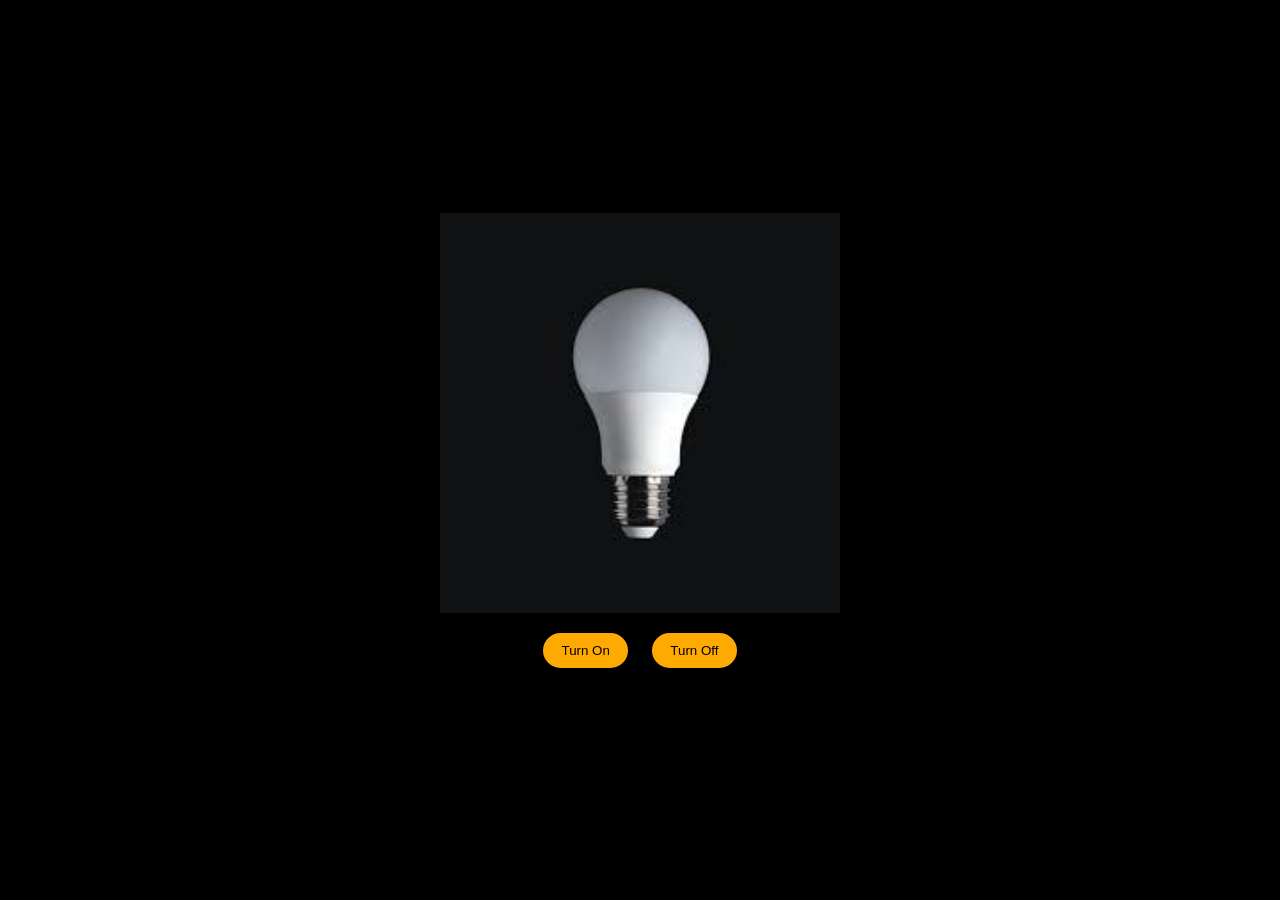
<file: Web Programming/Expirement14/index.html>
<html>

<head>
    <title>Document</title>
    <link rel="stylesheet" href="style.css">
</head>

<body>
    <img src="off.jpg" alt="" id="img">
    <div>
        <button id="on">Turn On</button>
        <button id="off">Turn Off</button>
    </div>

    <script>
       document.getElementById("on").addEventListener("click",()=>{
        document.getElementById("img").src="on.jpg"
        
       })
       document.getElementById("off").addEventListener("click",()=>{
        document.getElementById("img").src="off.jpg"
        
       })
    </script>
</body>

</html>
</file>
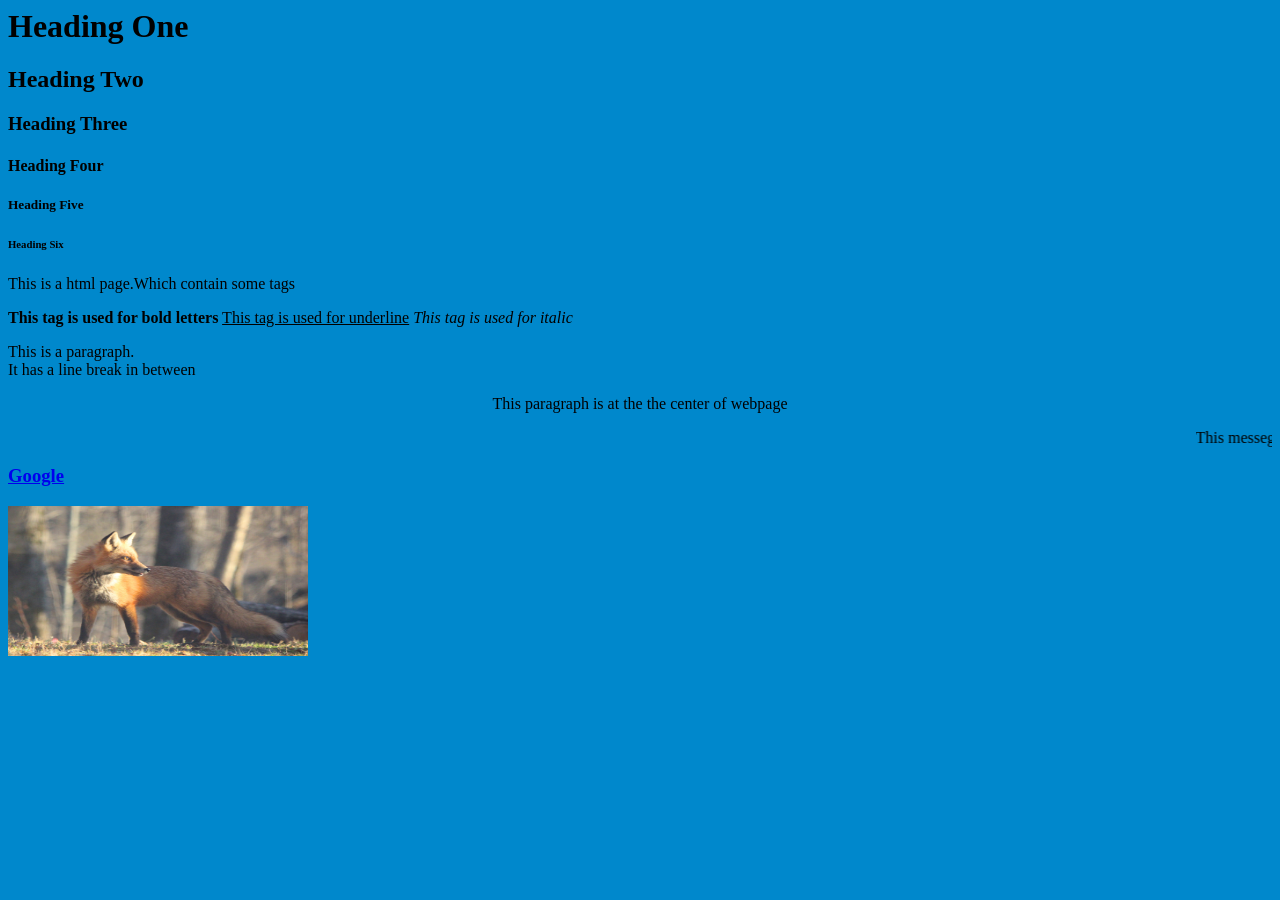
<file: Web Programming/Expirement01/Expirement01.html>
<html>
<head>
<title>sample html</title>
</head>
<body bgcolor="#0088cc">
<h1>Heading One</h1>
<h2>Heading Two</h2>
<h3>Heading Three</h3>
<h4>Heading Four</h4>
<h5>Heading Five</h5>
<h6>Heading Six</h6>

<p>This is a html page.Which contain some tags</p>
<b>This tag is used for bold letters</b>
<u>This tag is used for underline</u>
<i>This tag is used for italic</i>
<p>This is a paragraph.<br>It has a line break in between</p>
<p align="center"> This paragraph is at the the center of webpage</p>
<marquee behavior="scroll" direction="left">This messege is scrolling to left</marquee>
<a href="google.html"><h3>Google<h3></a>
<img src="img.jpg" alt="placeholder image" width="300px" height="150px">
</body>
</html>
</file>
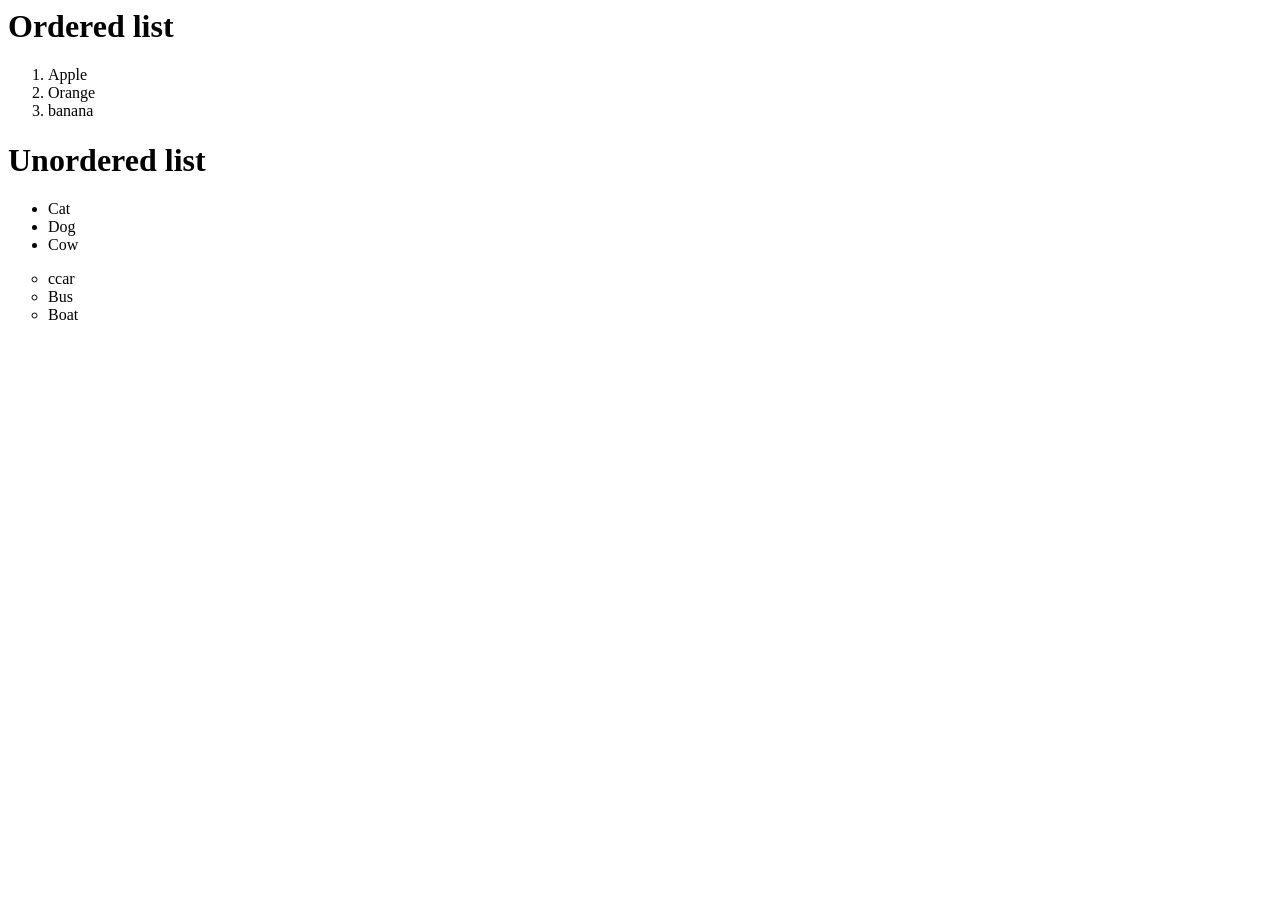
<file: Web Programming/Expirement02/Expirement02.html>
<html>
<head>
<title>HTML List</title>
</head>
<body>
<h1>Ordered list</h1>
<ol>
<li>Apple</li>
<li>Orange</li>
<li>banana</li>
</ol>

<h1>Unordered list</h1>
<ul>
<li>Cat</li> 
<li>Dog</li> 
<li>Cow</li> 
</ul>
<ul type="circle">
<li>ccar</li> 
<li>Bus</li> 
<li>Boat</li> 
</ul>
</body>
</html>
</file>
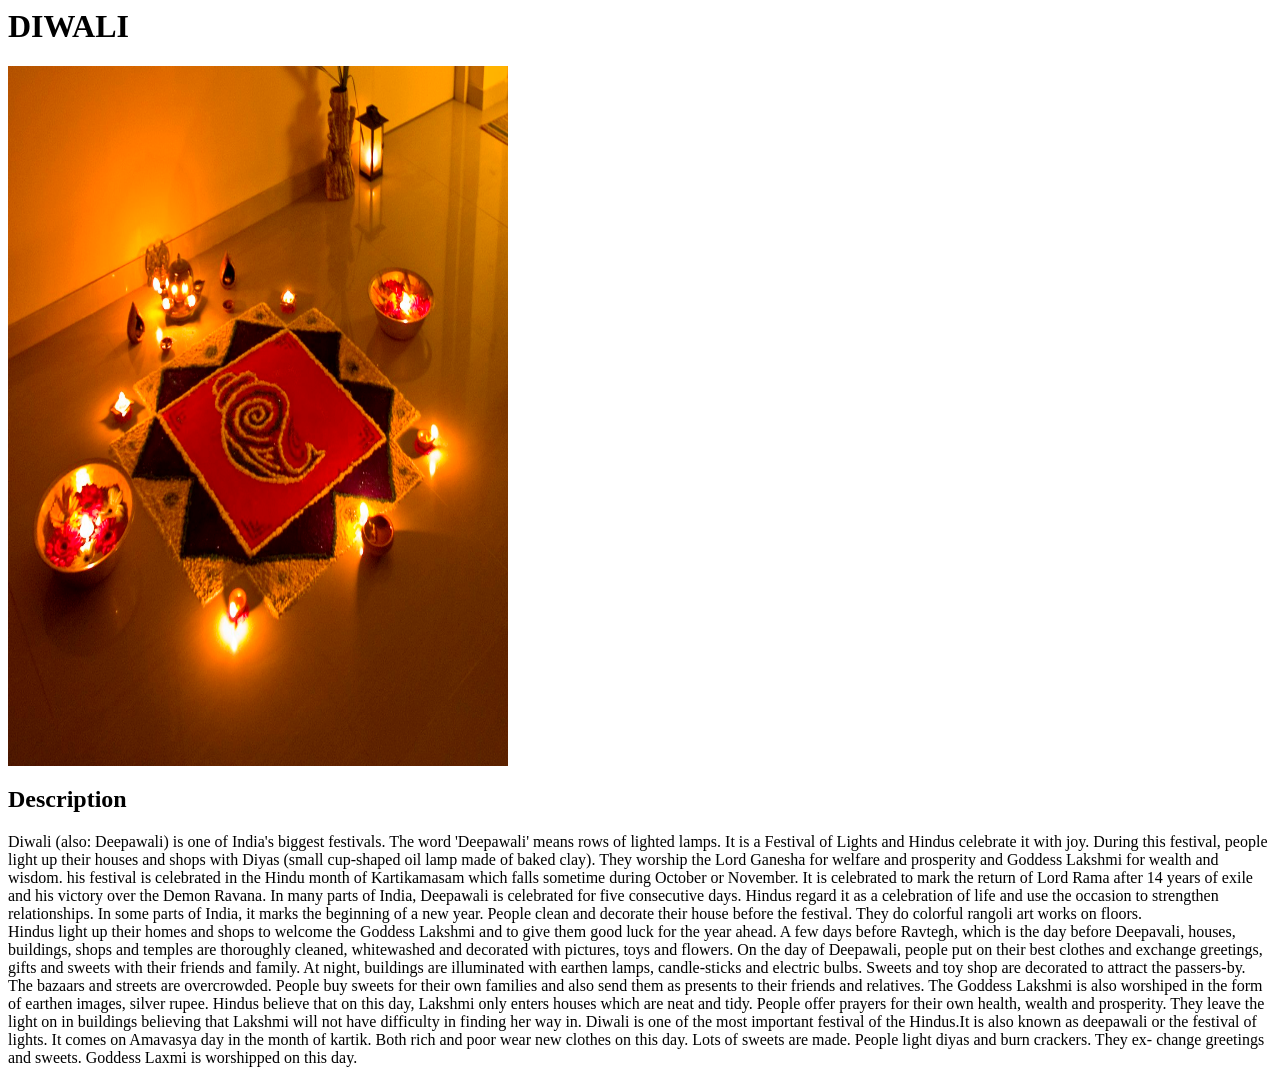
<file: Web Programming/Expirement04/diwali.html>
<html>
<head>
<title>Diwali</title>
</head>
<body>
<h1>DIWALI</h1>
<img src="diwali.jpg" width="500px" height="700px">
<h2>Description</h2>
<p>
Diwali (also: Deepawali) is one of India's biggest festivals. The word 'Deepawali' means rows of lighted lamps. It is a Festival of Lights and Hindus celebrate it with joy. During this festival, people light up their houses and shops with Diyas (small cup-shaped oil lamp made of baked clay). They worship the Lord Ganesha for welfare and prosperity and Goddess Lakshmi for wealth and wisdom. 
his festival is celebrated in the Hindu month of Kartikamasam which falls sometime during October or November. It is celebrated to mark the return of Lord Rama after 14 years of exile and his victory over the Demon Ravana. In many parts of India, Deepawali is celebrated for five consecutive days. Hindus regard it as a celebration of life and use the occasion to strengthen relationships. In some parts of India, it marks the beginning of a new year. People clean and decorate their house before the festival. They do colorful rangoli art works on floors.<br>
Hindus light up their homes and shops to welcome the Goddess Lakshmi and to give them good luck for the year ahead. A few days before Ravtegh, which is the day before Deepavali, houses, buildings, shops and temples are thoroughly cleaned, whitewashed and decorated with pictures, toys and flowers. On the day of Deepawali, people put on their best clothes and exchange greetings, gifts and sweets with their friends and family.
At night, buildings are illuminated with earthen lamps, candle-sticks and electric bulbs. Sweets and toy shop are decorated to attract the passers-by. The bazaars and streets are overcrowded. People buy sweets for their own families and also send them as presents to their friends and relatives. The Goddess Lakshmi is also worshiped in the form of earthen images, silver rupee. Hindus believe that on this day, Lakshmi only enters houses which are neat and tidy. People offer prayers for their own health, wealth and prosperity. They leave the light on in buildings believing that Lakshmi will not have difficulty in finding her way in.
Diwali is one of the most important festival of the Hindus.It is also known as deepawali or the festival of lights. It comes on Amavasya day in the month of kartik. Both rich and poor wear new clothes on this day. Lots of sweets are made. People light diyas and burn crackers. They ex- change greetings and sweets. Goddess Laxmi is worshipped on this day.  </p>
</body>
</html>
</file>
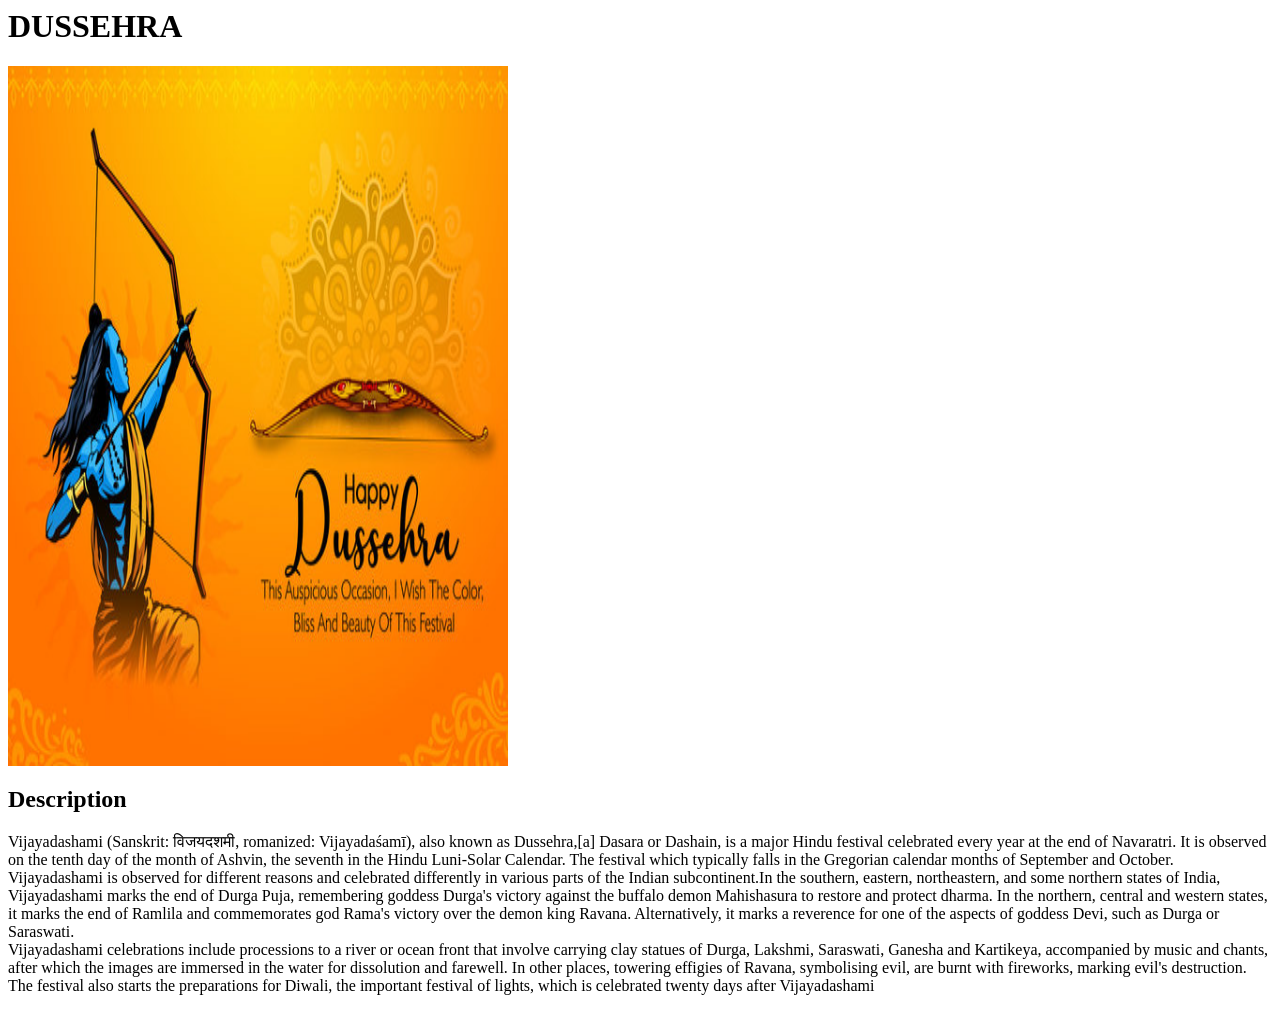
<file: Web Programming/Expirement04/dussehra.html>
<html>
<head>
<title>Dussehra</title>
</head>
<body>
<h1>DUSSEHRA</h1>
<img src="dussehra.jpg" width="500px" height="700px">
<h2>Description</h2>
<p>
Vijayadashami (Sanskrit: विजयदशमी, romanized: Vijayadaśamī), also known as Dussehra,[a] Dasara or Dashain, is a major Hindu festival celebrated every year at the end of Navaratri. It is observed on the tenth day of the month of Ashvin, the seventh in the Hindu Luni-Solar Calendar. The festival which typically falls in the Gregorian calendar months of September and October.<br>

Vijayadashami is observed for different reasons and celebrated differently in various parts of the Indian subcontinent.In the southern, eastern, northeastern, and some northern states of India, Vijayadashami marks the end of Durga Puja, remembering goddess Durga's victory against the buffalo demon Mahishasura to restore and protect dharma. In the northern, central and western states, it marks the end of Ramlila and commemorates god Rama's victory over the demon king Ravana. Alternatively, it marks a reverence for one of the aspects of goddess Devi, such as Durga or Saraswati.<br>

Vijayadashami celebrations include processions to a river or ocean front that involve carrying clay statues of Durga, Lakshmi, Saraswati, Ganesha and Kartikeya, accompanied by music and chants, after which the images are immersed in the water for dissolution and farewell. In other places, towering effigies of Ravana, symbolising evil, are burnt with fireworks, marking evil's destruction. The festival also starts the preparations for Diwali, the important festival of lights, which is celebrated twenty days after Vijayadashami  </p>
</body>
</html>
</file>
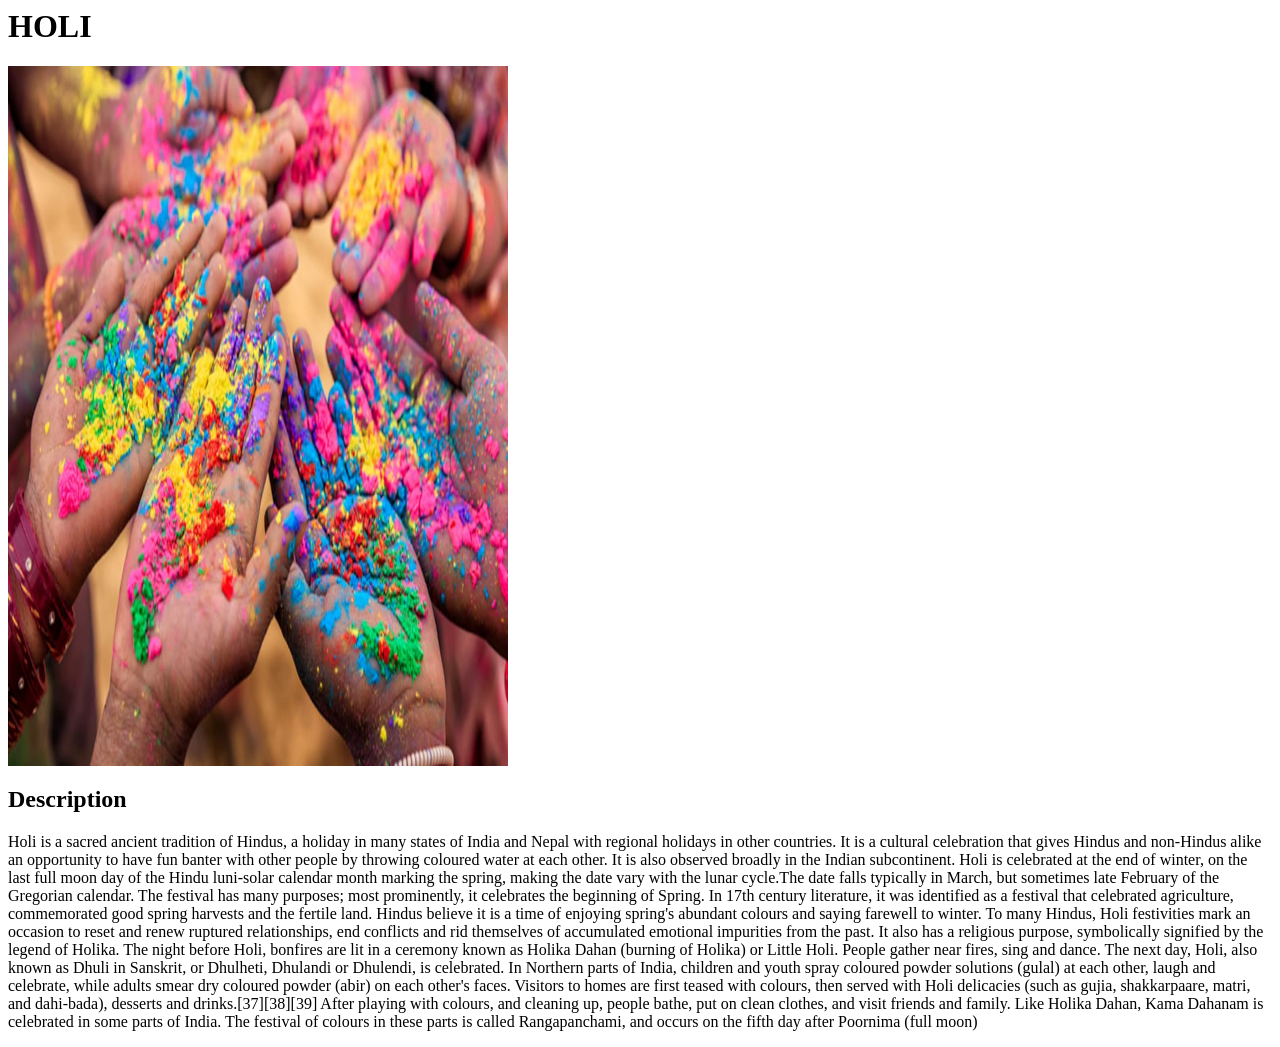
<file: Web Programming/Expirement04/holi.html>
<html>
<head>
<title>Holi</title>
</head>
<body>
<h1>HOLI</h1>
<img src="holi.jpg" width="500px" height="700px">
<h2>Description</h2>
<p>
Holi is a sacred ancient tradition of Hindus, a holiday in many states of India and Nepal with regional holidays in other countries. It is a cultural celebration that gives Hindus and non-Hindus alike an opportunity to have fun banter with other people by throwing coloured water at each other. It is also observed broadly in the Indian subcontinent. Holi is celebrated at the end of winter, on the last full moon day of the Hindu luni-solar calendar month marking the spring, making the date vary with the lunar cycle.The date falls typically in March, but sometimes late February of the Gregorian calendar.

The festival has many purposes; most prominently, it celebrates the beginning of Spring. In 17th century literature, it was identified as a festival that celebrated agriculture, commemorated good spring harvests and the fertile land. Hindus believe it is a time of enjoying spring's abundant colours and saying farewell to winter. To many Hindus, Holi festivities mark an occasion to reset and renew ruptured relationships, end conflicts and rid themselves of accumulated emotional impurities from the past.

It also has a religious purpose, symbolically signified by the legend of Holika. The night before Holi, bonfires are lit in a ceremony known as Holika Dahan (burning of Holika) or Little Holi. People gather near fires, sing and dance. The next day, Holi, also known as Dhuli in Sanskrit, or Dhulheti, Dhulandi or Dhulendi, is celebrated.

In Northern parts of India, children and youth spray coloured powder solutions (gulal) at each other, laugh and celebrate, while adults smear dry coloured powder (abir) on each other's faces. Visitors to homes are first teased with colours, then served with Holi delicacies (such as gujia, shakkarpaare, matri, and dahi-bada), desserts and drinks.[37][38][39] After playing with colours, and cleaning up, people bathe, put on clean clothes, and visit friends and family.

Like Holika Dahan, Kama Dahanam is celebrated in some parts of India. The festival of colours in these parts is called Rangapanchami, and occurs on the fifth day after Poornima (full moon)</p>
</body>
</html>
</file>
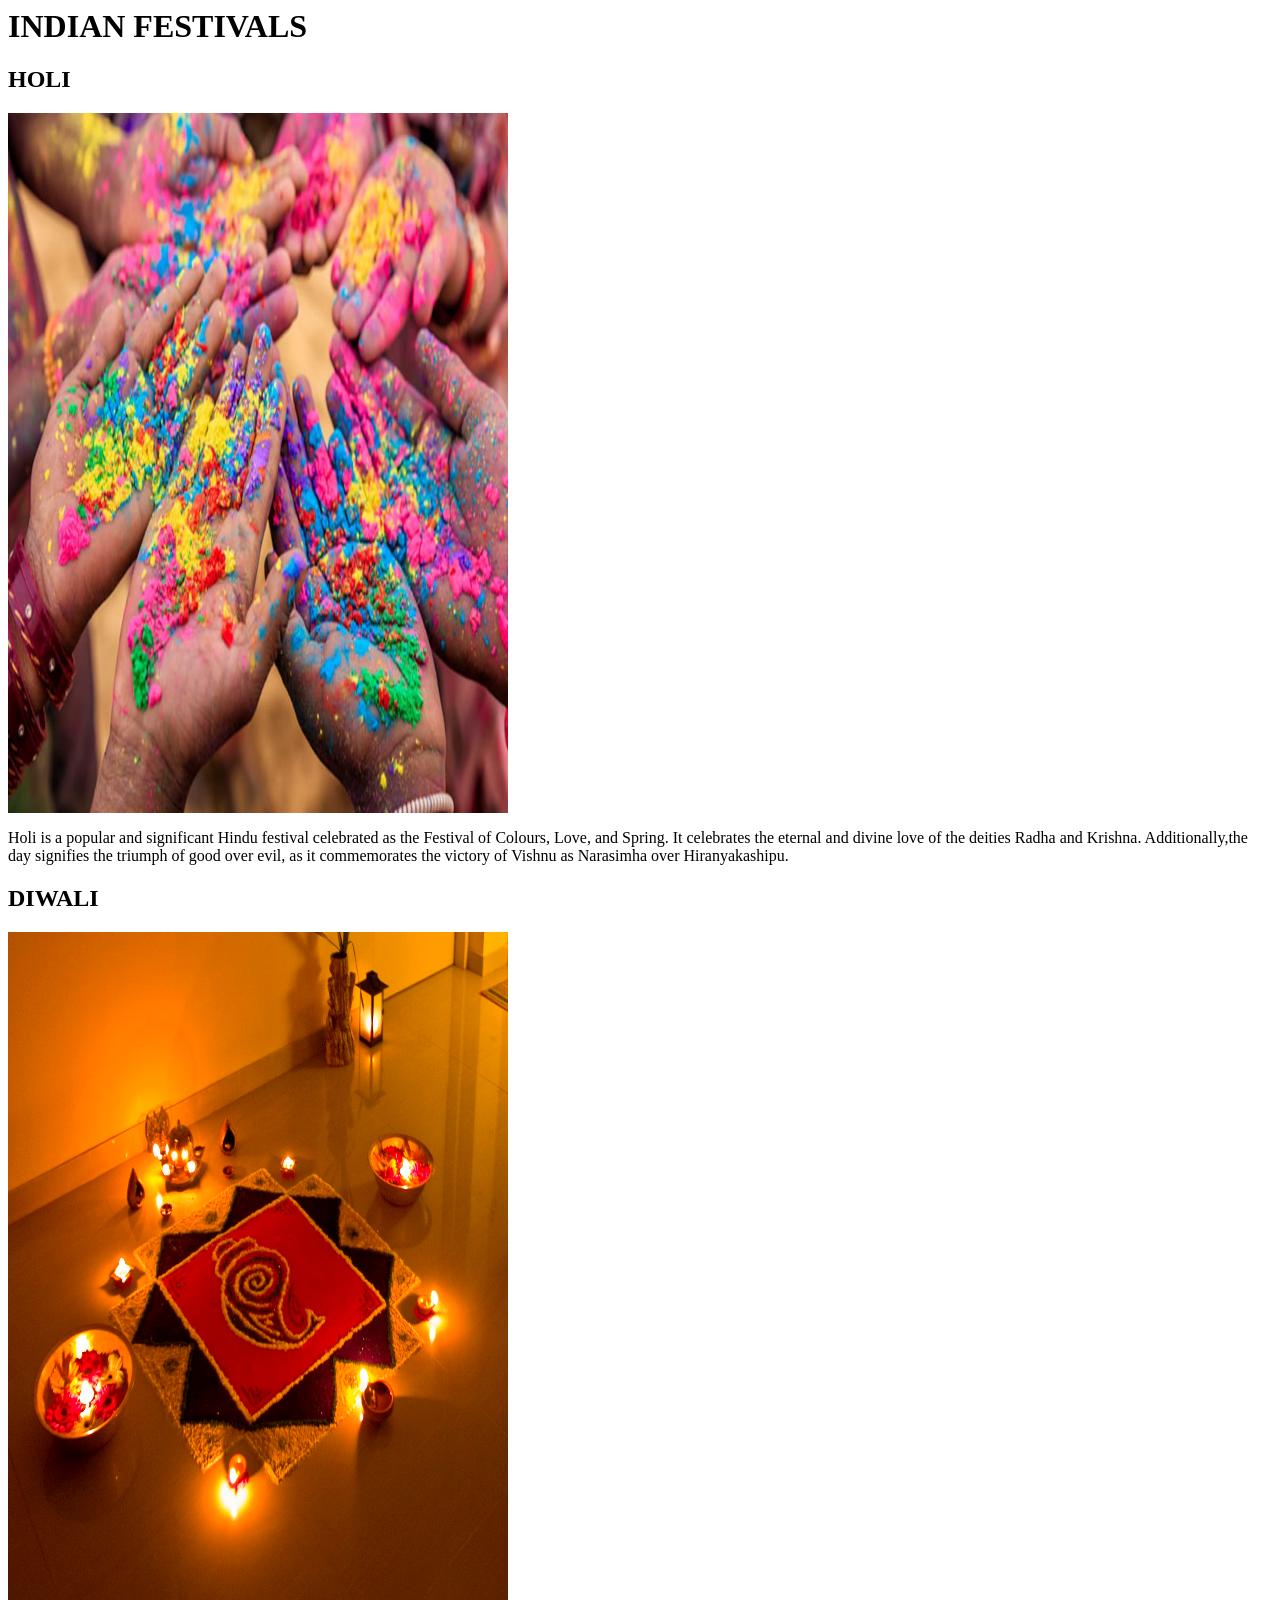
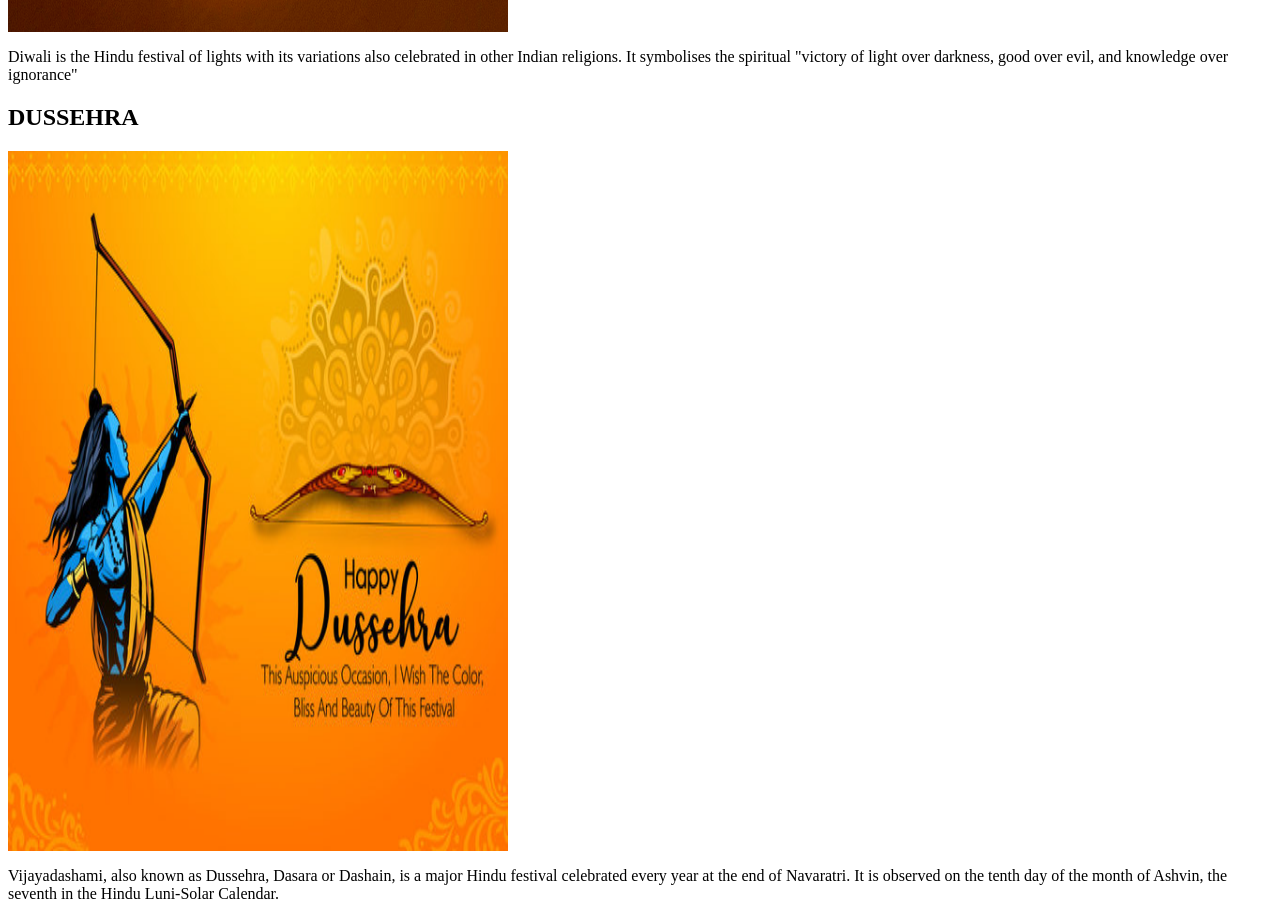
<file: Web Programming/Expirement04/web4.html>
<html>
<head>
<title>Indian festivals</title>
</head>
<body>
<h1>INDIAN FESTIVALS</h1>
<h2>HOLI</h2>
<a href="holi.html" target="blank"><img src="holi.jpg" width="500px" height="700px"></a>
  <p>Holi is a popular and significant Hindu festival celebrated as the Festival of Colours, Love, and Spring. It celebrates the eternal and divine love of the deities Radha and Krishna.          Additionally,the day signifies the triumph of good over evil, as it commemorates the victory of Vishnu as Narasimha over Hiranyakashipu.</p>
<h2>DIWALI</h2>
<a href="diwali.html" target="blank"><img src="diwali.jpg" width="500px" height="700px"></a>
<p>Diwali is the Hindu festival of lights with its variations also celebrated in other Indian religions. It symbolises the spiritual "victory of light over darkness, good over evil, and knowledge over ignorance"</p>
<h2>DUSSEHRA</h2>
<a href="dussehra.html" target="blank"><img src="dussehra.jpg" width="500px" height="700px"></a>
<p>Vijayadashami, also known as Dussehra, Dasara or Dashain, is a major Hindu festival celebrated every year at the end of Navaratri. It is observed on the tenth day of the month of Ashvin, the seventh in the Hindu Luni-Solar Calendar.</p>
</body>
</html>
</file>
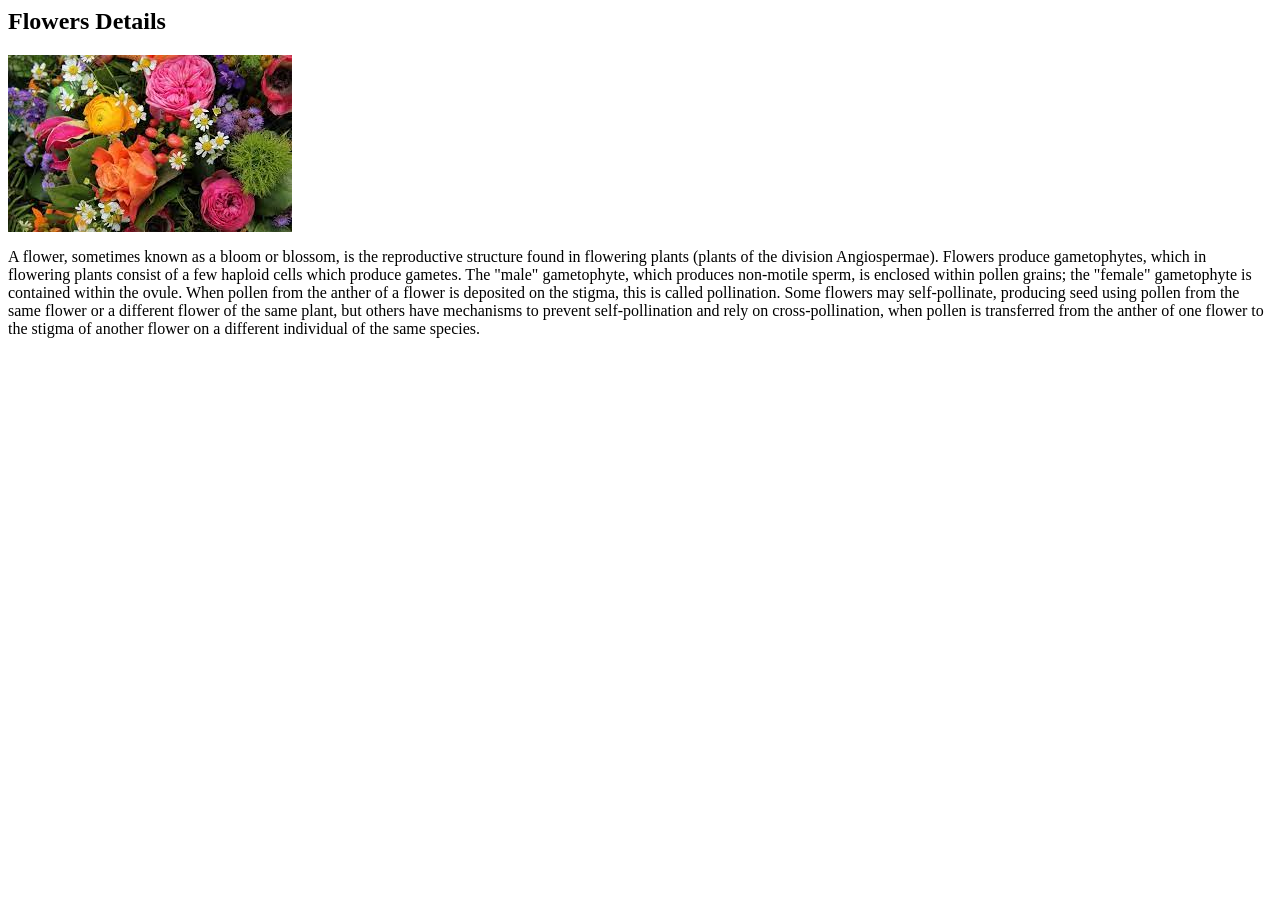
<file: Web Programming/Expirement05/flowers.html>
<html>
<head>
<title>Flowers</title>
</head>
<body>
<h2>Flowers Details</h2>
<img src="flowers.jpeg">
<p>A flower, sometimes known as a bloom or blossom, is the reproductive structure found in flowering plants (plants of the division Angiospermae). Flowers produce gametophytes, which in flowering plants consist of a few haploid cells which produce gametes. The "male" gametophyte, which produces non-motile sperm, is enclosed within pollen grains; the "female" gametophyte is contained within the ovule. When pollen from the anther of a flower is deposited on the stigma, this is called pollination. Some flowers may self-pollinate, producing seed using pollen from the same flower or a different flower of the same plant, but others have mechanisms to prevent self-pollination and rely on cross-pollination, when pollen is transferred from the anther of one flower to the stigma of another flower on a different individual of the same species. </p>
</body>
</html>
</file>
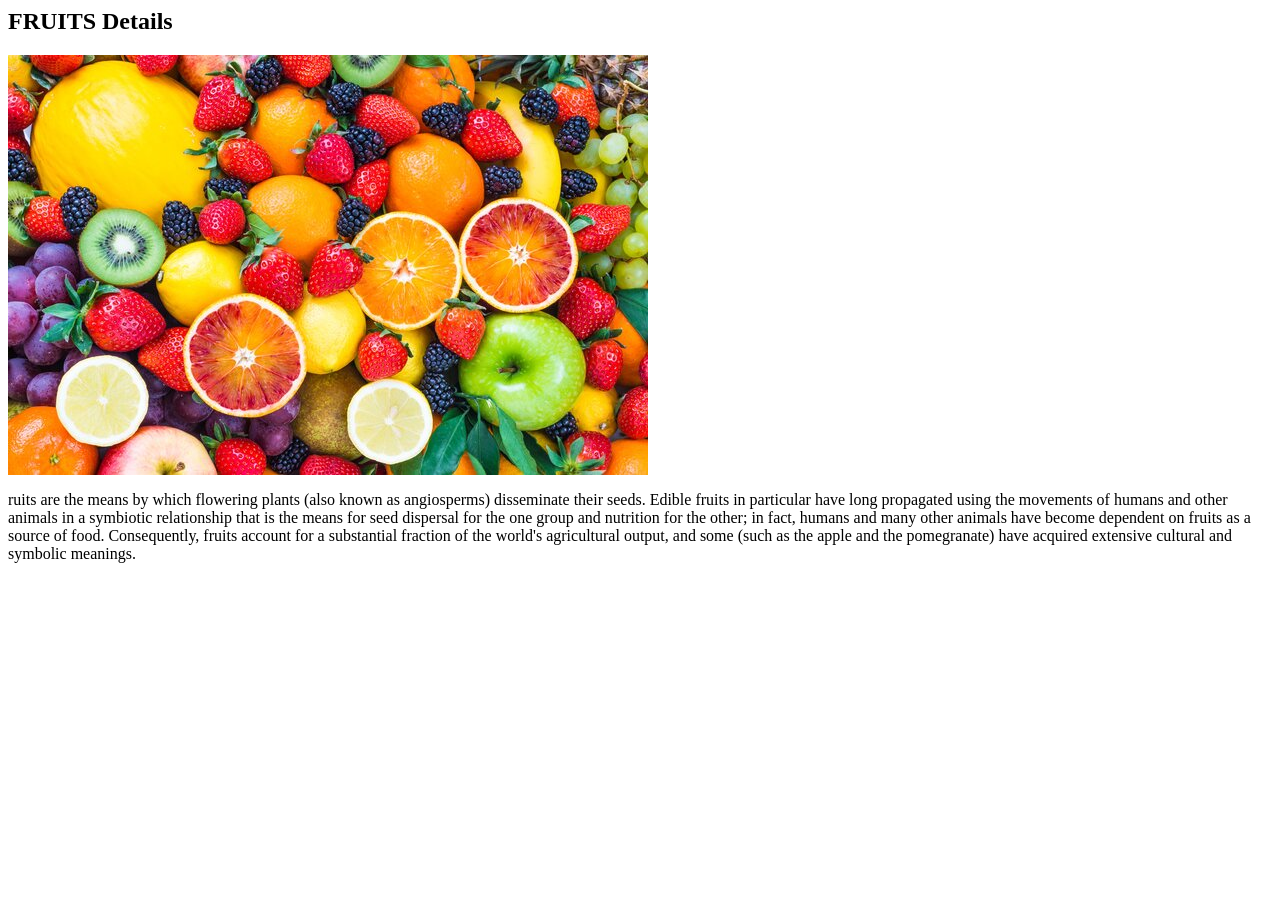
<file: Web Programming/Expirement05/fruits.html>
<html>
<head>
<title>Fruits</title>
</head>
<body>
<h2>FRUITS Details</h2>
<img src="fruits.jpg">
<p>ruits are the means by which flowering plants (also known as angiosperms) disseminate their seeds. Edible fruits in particular have long propagated using the movements of humans and other animals in a symbiotic relationship that is the means for seed dispersal for the one group and nutrition for the other; in fact, humans and many other animals have become dependent on fruits as a source of food. Consequently, fruits account for a substantial fraction of the world's agricultural output, and some (such as the apple and the pomegranate) have acquired extensive cultural and symbolic meanings. </p>
</body>
</html>
</file>
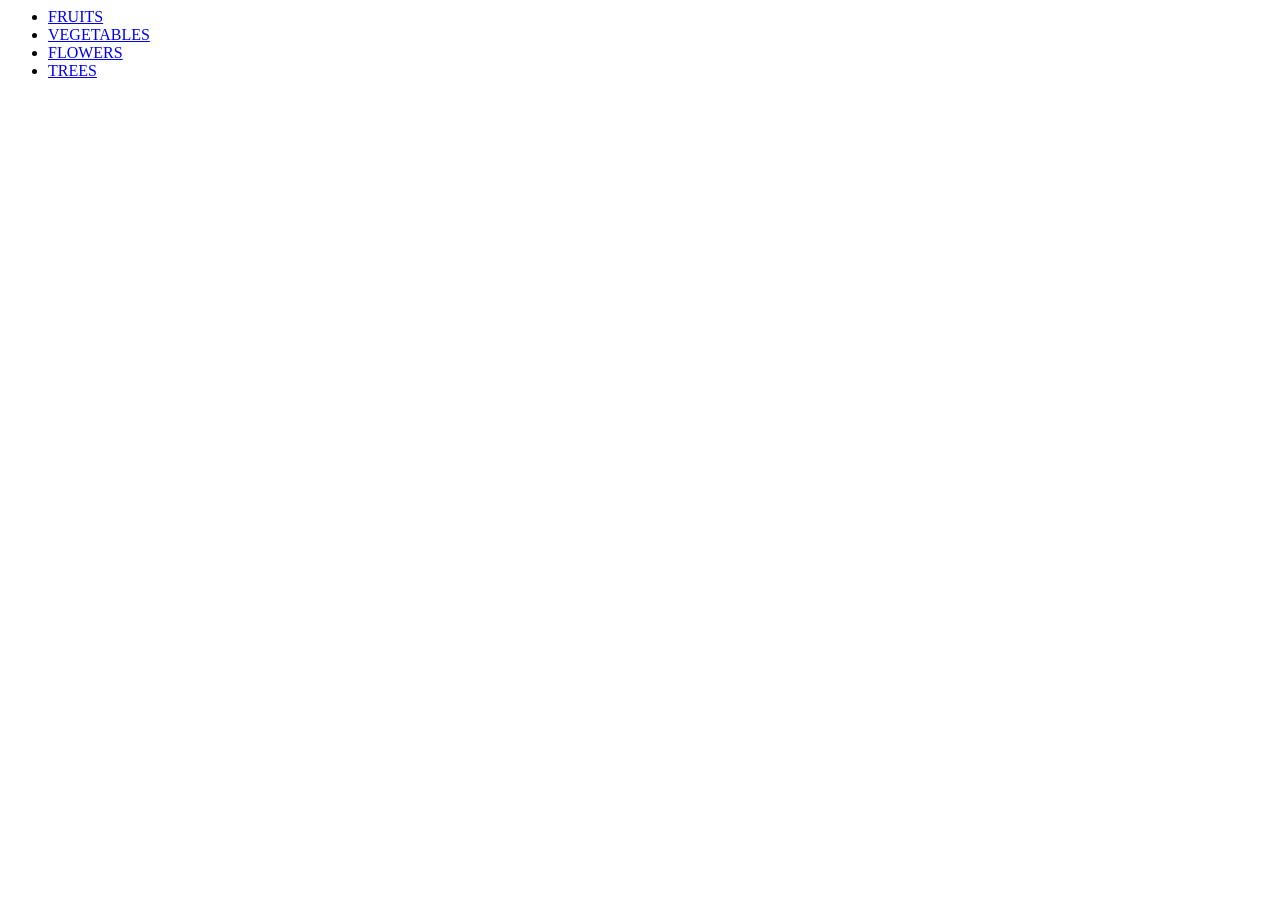
<file: Web Programming/Expirement05/menu.html>
<html>
<head>
<title>Fruits</title>
</head>
<body>
<ul>
<li><a href="fruits.html" traget="details">FRUITS</a></li>
<li><a href="vegetables.html" traget="details">VEGETABLES</a></li>
<li><a href="flowers.html" traget="details">FLOWERS</a></li>
<li><a href="trees.html" traget="details">TREES</a></li>
</ul>
</body>
</html>
</file>
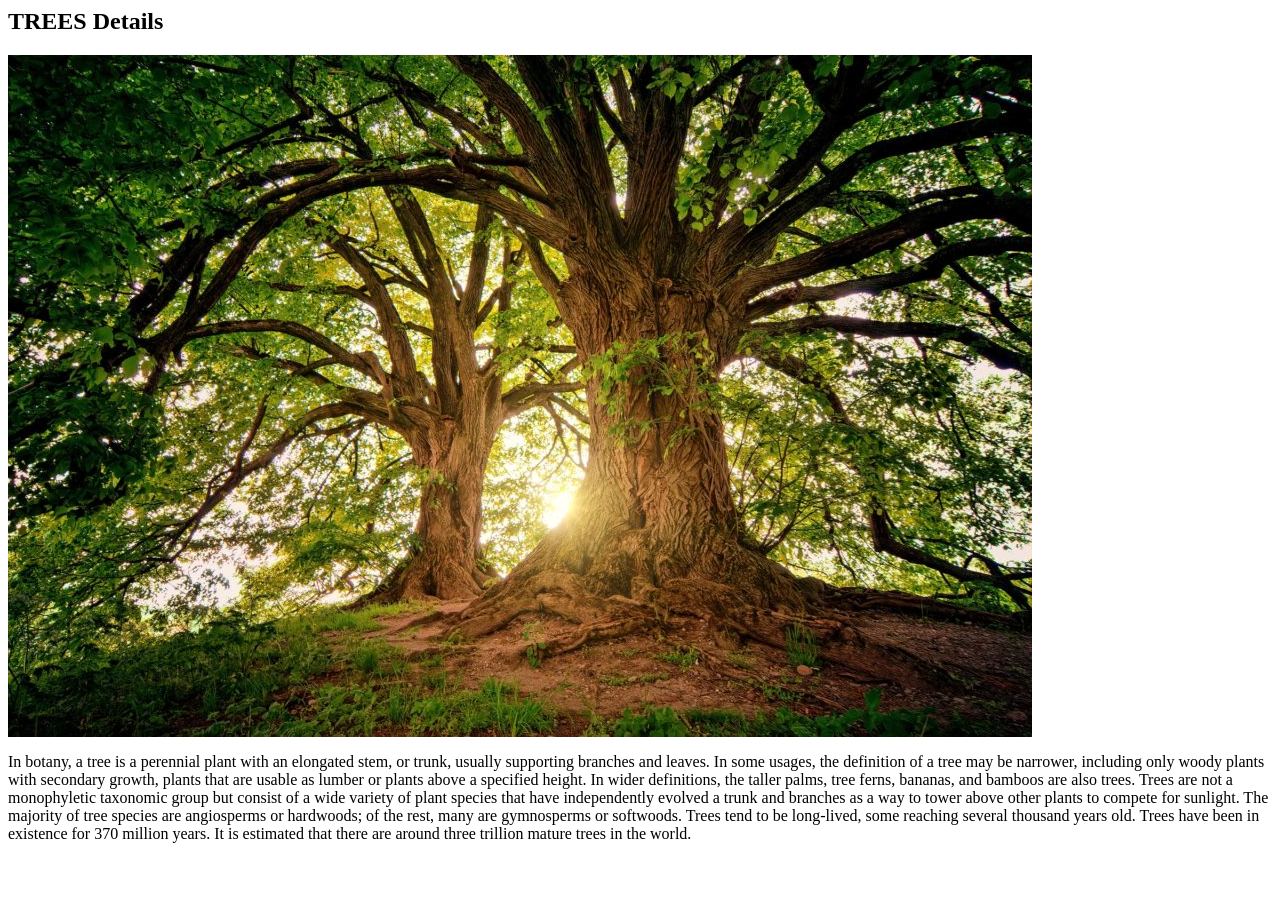
<file: Web Programming/Expirement05/trees.html>
<html>
<head>
<title>Trees</title>
</head>
<body>
<h2>TREES Details</h2>
<img src="trees.jpg">
<p>In botany, a tree is a perennial plant with an elongated stem, or trunk, usually supporting branches and leaves. In some usages, the definition of a tree may be narrower, including only woody plants with secondary growth, plants that are usable as lumber or plants above a specified height. In wider definitions, the taller palms, tree ferns, bananas, and bamboos are also trees.

Trees are not a monophyletic taxonomic group but consist of a wide variety of plant species that have independently evolved a trunk and branches as a way to tower above other plants to compete for sunlight. The majority of tree species are angiosperms or hardwoods; of the rest, many are gymnosperms or softwoods. Trees tend to be long-lived, some reaching several thousand years old. Trees have been in existence for 370 million years. It is estimated that there are around three trillion mature trees in the world. </p>
</body>
</html>
</file>
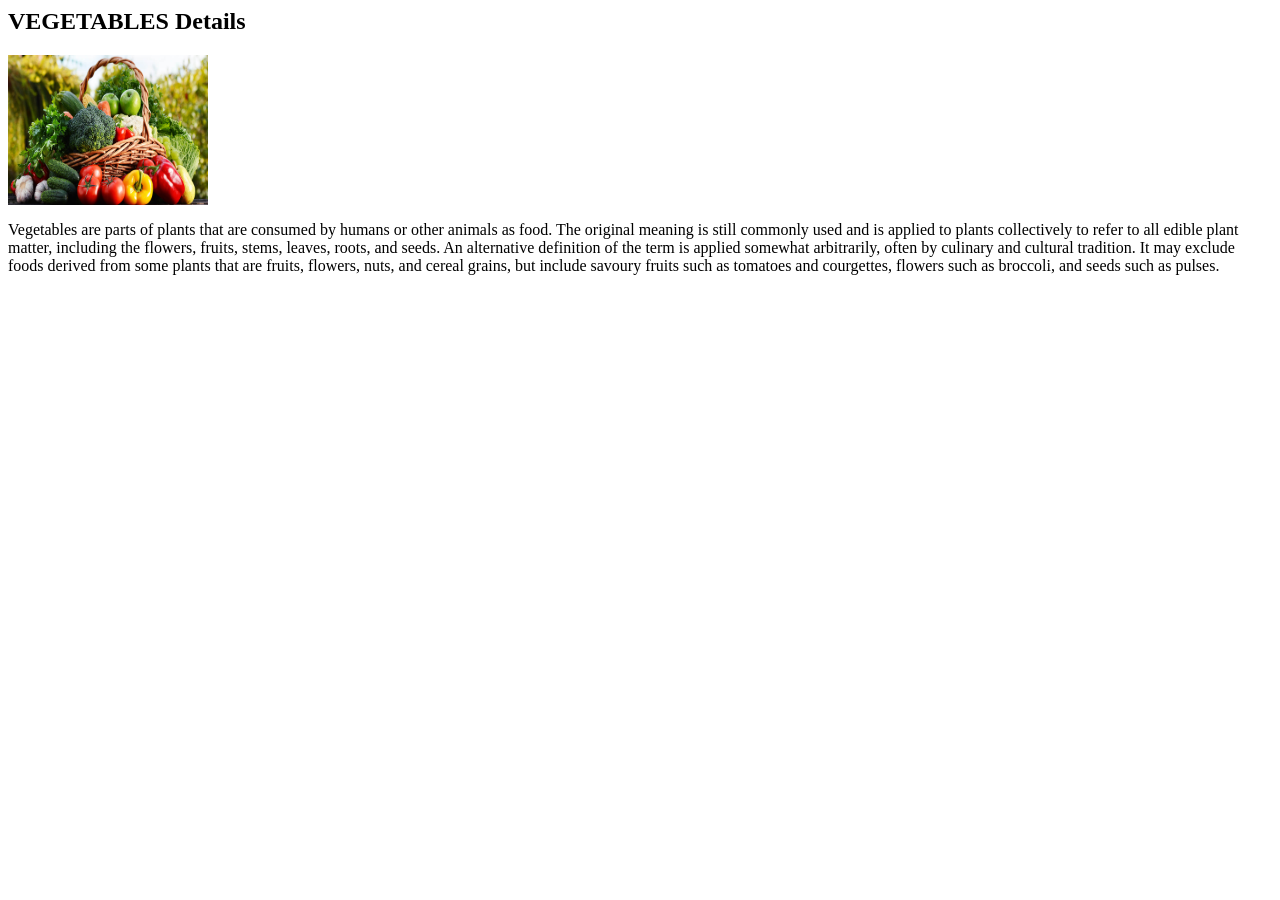
<file: Web Programming/Expirement05/vegetables.html>
<html>
<head>
<title>Vegetables</title>
</head>
<body>
<h2>VEGETABLES Details</h2>
<img src="vegetables.jpg" width="200px" height="150px">
<p>Vegetables are parts of plants that are consumed by humans or other animals as food. The original meaning is still commonly used and is applied to plants collectively to refer to all edible plant matter, including the flowers, fruits, stems, leaves, roots, and seeds. An alternative definition of the term is applied somewhat arbitrarily, often by culinary and cultural tradition. It may exclude foods derived from some plants that are fruits, flowers, nuts, and cereal grains, but include savoury fruits such as tomatoes and courgettes, flowers such as broccoli, and seeds such as pulses. </p>
</body>
</html>
</file>
<file: Web Programming/Expirement14/style.css>
*{
    margin: 0;
    padding: 0;
    box-sizing: border-box;
    font-family: Arial, Helvetica, sans-serif;
}
img{
    height: 400px;
    
}
body{
    height: 100vh;
    background-color: black;
    display: flex;
    justify-content: center;
    align-items: center;
    flex-direction: column;
}
button{
    padding: 8px 16px;
    border-radius: 20px;
    margin:20px 10px;
    background-color:rgb(255, 170, 0) ;
    border: 2px solid rgb(255, 170, 0);
    cursor: pointer;
    transition: .3s;
    user-select: none;
}
button:active{
    background-color: black;
    border: 2px solid white;
    color: rgb(255, 170, 0);
}
</file>
